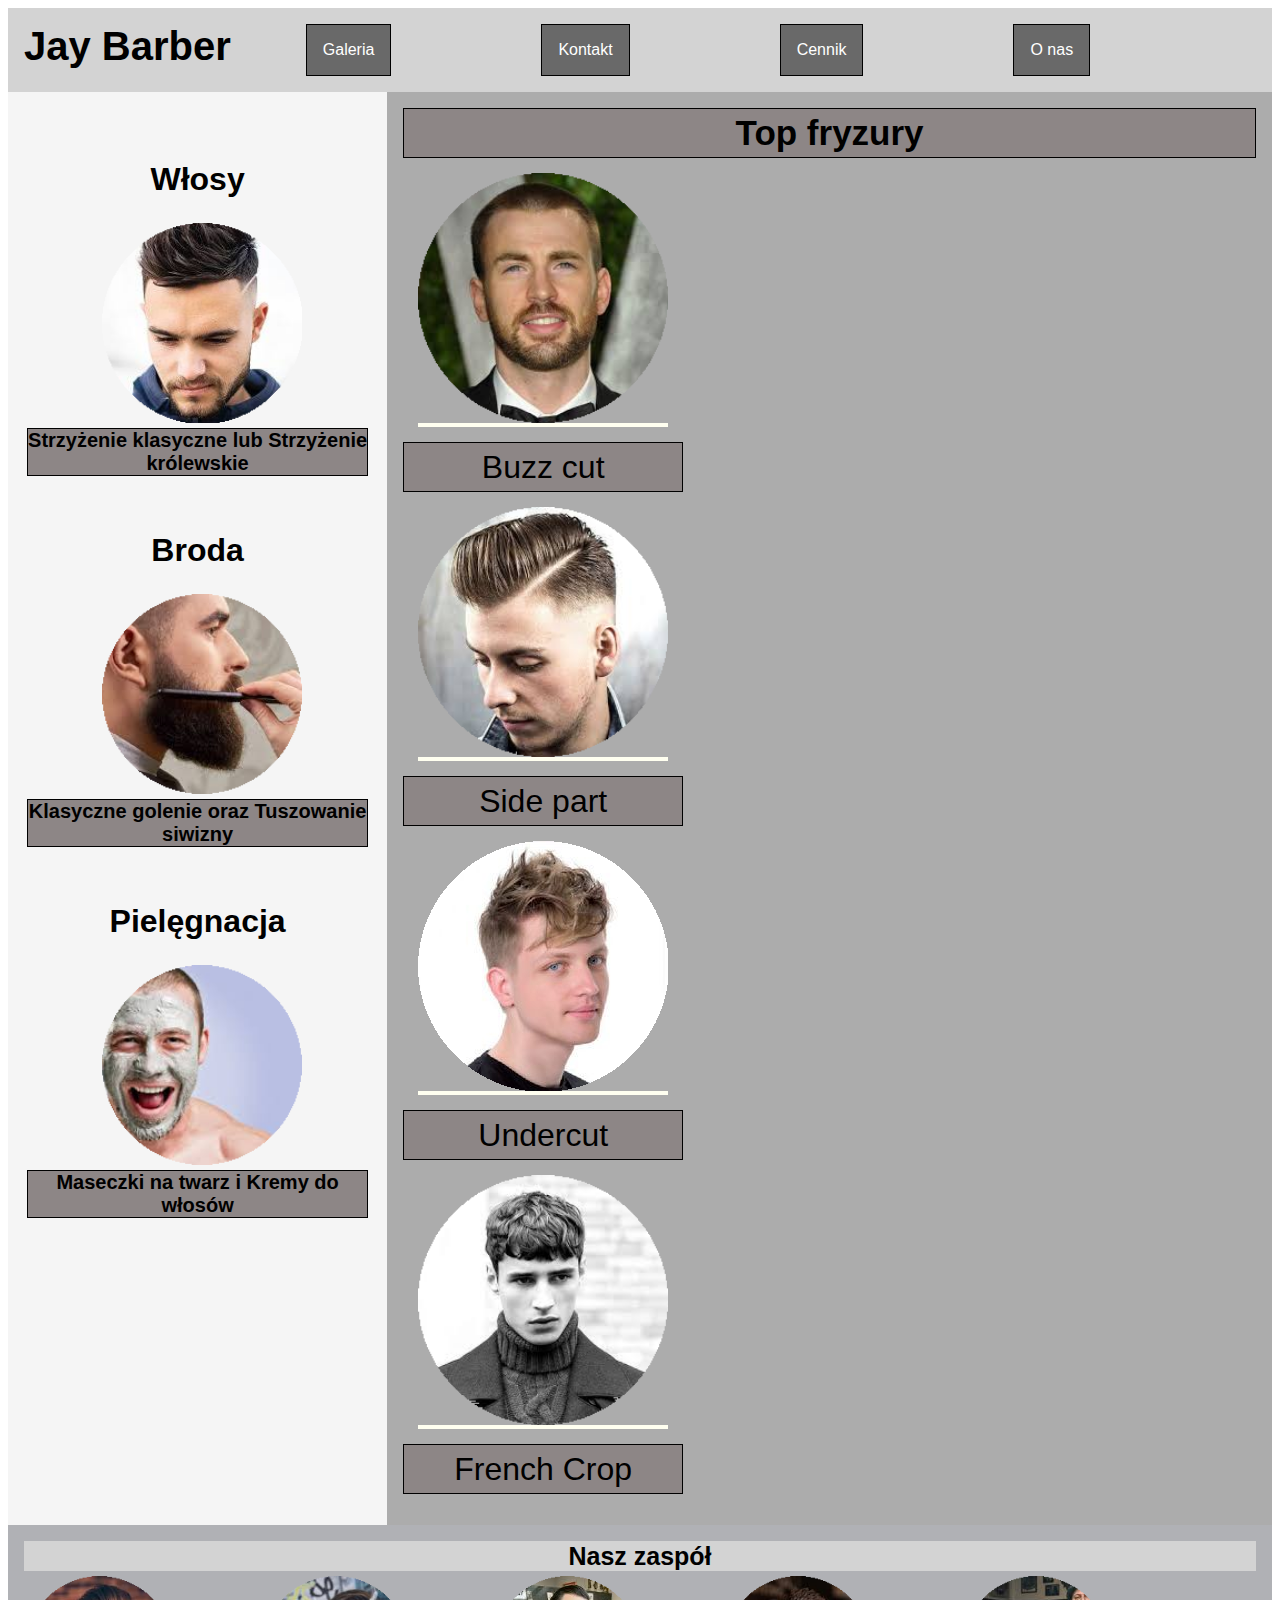
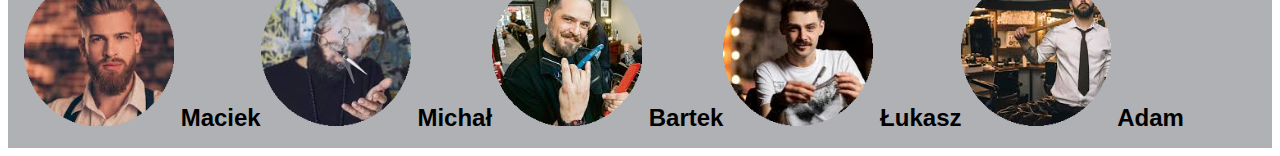
<file: index.html>
<!DOCTYPE html>
<html lang="pl">

<head>
    <meta charset="UTF-8">
    <meta name="Jay Barber" content="Jay barber" author="">
    <title>Jay Barber</title>
    <link rel="stylesheet" href="css/style.css">
    <link rel="stylesheet" href="css/flex.css">
</head>

<body>
    <div class="container">
        <header>
            <h1>
                Jay Barber
            </h1>
            <nav>
                <ul>
                    <li><a href="#">Galeria</a></li>
                    <li><a href="#">Kontakt</a></li>
                    <li><a href="#">Cennik</a></li>
                    <li><a href="onas.html">O nas</a></li>
                </ul>
            </nav>












        </header>
        <main>
            <div class="glowa">
                <h3>
                    <header> Włosy</header>
                    <img src="obrazki/fryz.png">

                    <p>Strzyżenie klasyczne lub
                        Strzyżenie królewskie
                    </p>



                </h3>
                <h3>
                    <header> Broda</header>
                    <img src="obrazki/broda.png">

                    <p>Klasyczne golenie oraz
                        Tuszowanie siwizny
                    </p>



                </h3>

                <h3>
                    <header>Pielęgnacja</header>
                    <img src="obrazki/maseczka.png">

                    <p>Maseczki na twarz
                        i Kremy do włosów
                    </p>



                </h3>










            </div>



        </main>
        <aside>
            <header>
                <h4>Top fryzury</h4>
            </header>
            <div class="top">
                <p><img src="obrazki/bc3.png">
                    <header>Buzz cut</header>

                </p>
                <p><img src="obrazki/s3r.png">
                    <header> Side part</header>
                </p>
                <p><img src="obrazki/u3.png">
                    <header> Undercut</header>
                </p>
                <p><img src="obrazki/french.png">
                    <header> French Crop</header>
                </p>



            </div>







        </aside>
        <footer>
            <header>
                <p>Nasz zaspół</p>
            </header>
            <h2>
                <img src="obrazki/1o.png">
                Maciek
            </h2>
            <h2>
                <img src="obrazki/2o.png">

                Michał
            </h2>
            <h2>
                <img src="obrazki/3o.png">
                Bartek
            </h2>
            <h2>
                <img src="obrazki/4o.png">

                Łukasz
            </h2>
            <h2>
                <img src="obrazki/5o.png">
                Adam
            </h2>



        </footer>









































    </div>


</body>

</html>
</file>
<file: css/style.css>
body * {
    padding: 0;
    margin: 0;
    box-sizing: border-box;
    font-family: Verdana, Geneva, Tahoma, sans-serif;

}

.container {
    max-width: 1280px;
    margin: auto;
}

.container>* {
    padding: 1em;
}

header {

    background-color: lightgrey;

}

nav ul {
    list-style-type: none;
}



nav a {
    display: block;
    padding: 1em;
    background-color: dimgray;
    border: 1px solid black;
    text-decoration: none;
    text-align: center;
    color: white;



}

a:hover {
    background-color: hsl(228, 4%, 26%);
    color: hsl(0, 100%, 100%);
    border: 1px solid rgb(8, 8, 8);
}

main {
    background-color: whitesmoke;

    flex-basis: 30%;
}



aside {
    background-color: grey;
    flex-basis: 70%;
}

footer {
    background-color: hsl(225, 3%, 70%);
}

h3 p {
    border: solid 1px black;
    text-align: center;
    background-color: rgb(141, 134, 134);

}

h3 p:hover {
    color: rgb(12, 12, 12);
    background-color: hsl(225, 2%, 64%);
}

h3 {
    padding: 3px;
    margin-top: 50px;
    font-size: 20px;
    margin-bottom: 50px;
}

h3 img {
    width: 200px;
    margin-left: 75px;
}


aside h4 {

    font-size: 35px;

}

aside img {
    width: 250px;
    background-color: rgb(172, 172, 172)
}

main header {
    font-size: 32px;
    margin-bottom: 25px;
    text-align: center;
    background-color: whitesmoke;
}

aside p {
    background-color: ivory;
    margin-left: 40px;



}
</file>
<file: css/flex.css>
header>nav {

    display: flex;


}

nav ul {
    display: flex;


    list-style-type: none;
    justify-content: space-around;
    flex-wrap: nowrap;


    text-align: center;



}

nav a {
    display: flex;
    margin-left: 75px;
    margin-right: 75px;



}

header {
    display: flex;
    flex-basis: 100%;

}

main {
    display: flex;
    flex-basis: 30%;

}

aside {
    display: flex;
    flex-basis: 70%;
    flex-wrap: wrap;
    padding: 5px;
}

aside header {
    display: flex;
    justify-content: center;
    height: 50px;
    align-items: center;
    border: solid 1px black;
    text-align: center;
    background-color: rgb(141, 134, 134);
    font-size: 32px;
}

.container {
    display: flex;
    flex-wrap: wrap;
}

footer {
    display: flex;
    flex-wrap: wrap;
}

h1 {
    font-size: 40px;
}

main header {
    display: flex;
    justify-content: center;
    align-items: center;
}

aside p {
    margin: 15px;
}

aside {
    background-color: rgb(172, 172, 172);
    display: flex;

}

footer header {

    text-align: center;
    height: 30px;
    width: 100%;
    justify-content: center;
    align-items: center;
    font-size: 25px;
    font-weight: bold;
}

footer img {
    width: 150px;
    margin-top: 5px;
}
</file>
